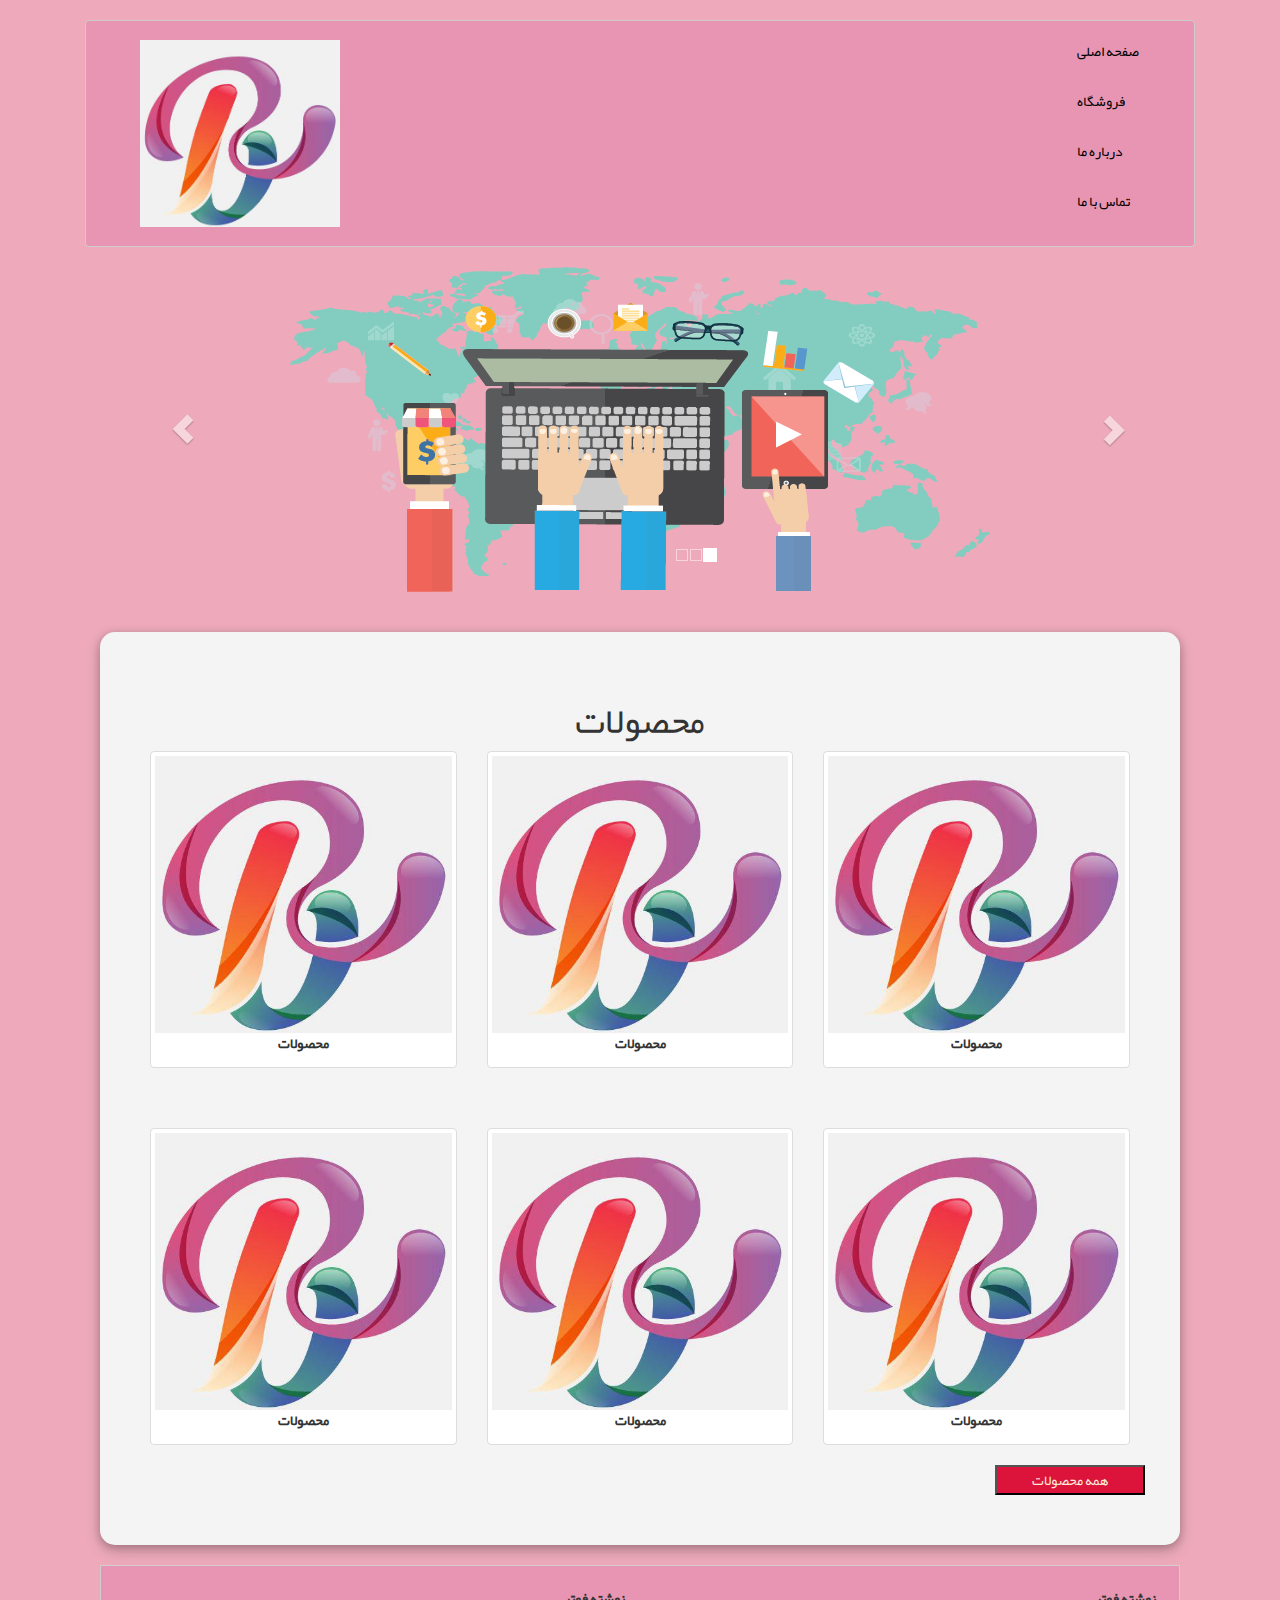
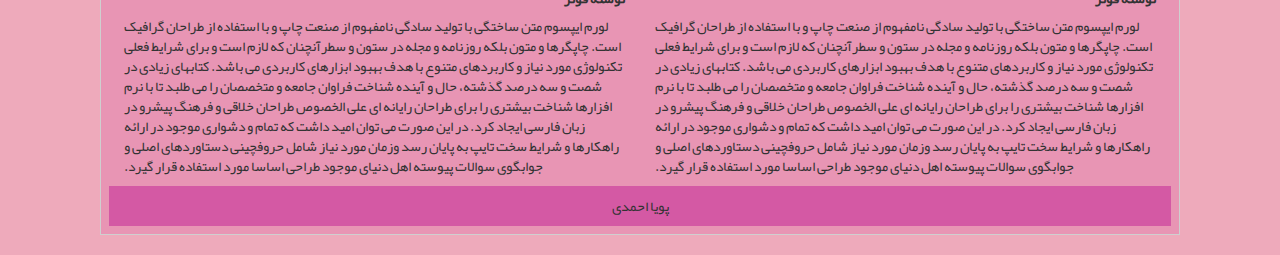
<file: index.html>
<!--DOCTYPE html-->
<html lang="fa"  dir="rtl">
<head>
<meta charset="utf-8">
<meta http-equiv="X-UA-Compatible" content="IE=edge">
<meta name="viewport" content="width=device-width, initial-scale=1">
<title> برنامه نویسان فنی و حرفه ای</title>
<link rel="stylesheet" href="https://stackpath.bootstrapcdn.com/bootstrap/4.3.1/css/bootstrap.min.css" integrity="sha384-ggOyR0iXCbMQv3Xipma34MD+dH/1fQ784/j6cY/iJTQUOhcWr7x9JvoRxT2MZw1T" crossorigin="anonymous">
<script src="https://code.jquery.com/jquery-3.3.1.slim.min.js" integrity="sha384-q8i/X+965DzO0rT7abK41JStQIAqVgRVzpbzo5smXKp4YfRvH+8abtTE1Pi6jizo" crossorigin="anonymous"></script>
<script src="https://cdnjs.cloudflare.com/ajax/libs/popper.js/1.14.7/umd/popper.min.js" integrity="sha384-UO2eT0CpHqdSJQ6hJty5KVphtPhzWj9WO1clHTMGa3JDZwrnQq4sF86dIHNDz0W1" crossorigin="anonymous"></script>
<script src="https://stackpath.bootstrapcdn.com/bootstrap/4.3.1/js/bootstrap.min.js" integrity="sha384-JjSmVgyd0p3pXB1rRibZUAYoIIy6OrQ6VrjIEaFf/nJGzIxFDsf4x0xIM+B07jRM" crossorigin="anonymous"></script>
<link href="css/bootstrap.min.css" rel="stylesheet">
<link href="css/bootstrap-rtl.css" rel="stylesheet">
<link href="style.css" rel="stylesheet">
</head>
<body>


<div id="nav-fix-clear"></div>


		<div class="container">
			
		<div class="row">
			<div class="col-lg-12">
				<nav class="navbar navbar-default">
					<div class="container-fluid">
						<div class="navbar-header">
							<button class="navbar-toggle collapsed" data-toggle="collapse" data-target="#navbar2" aria-expanded="false">
							<span class="icon-bar"></span>
							<span class="icon-bar"></span>
							<span class="icon-bar"></span>
							</button>
						</div>
			<div class="collapse navbar-collapse" id="navbar2">
				<ul class="nav navbar-nav">
					<li><a href="./index.html">صفحه اصلی</a></li>
					<li><a href="./shop.html">فروشگاه</a></a></li>
					<li><a href="./aboutus.html">درباره ما</a></li>
					<li><a href="./contact.html">تماس با ما</a></li>
				</ul>
				<img style="    width: 200;
    margin: 14px;" src="img/a1.jpg">	
			</div>
			</nav>
		</div>
		</div>
		<div id="myCarousel" class="carousel slide" data-ride="carousel">
		<ol class="carousel-indicators">
		<li data-target="#myCarousel" data-slide-to="0" class="active"></li>
		<li data-target="#myCarousel" data-slide-to="1"></li>
		<li data-target="#myCarousel" data-slide-to="2"></li>
		</ol>
		<div class="carousel-inner">
		<div class="item active">
		<img src="img/1.jpg" alt="Los Angeles">
		</div>
		<div class="item">
		<img src="img/2.jpg" alt="Chicago">
		</div>
		<div class="item">
		<img src="img/3.jpg" alt="New York">
		</div>
		</div>
		<a class="left carousel-control" href="#myCarousel" data-slide="prev">
		<span class="glyphicon glyphicon-chevron-left"></span>
		<span class="sr-only">قبلی</span>
		</a>
		<a class="right carousel-control" href="#myCarousel" data-slide="next">
		<span class="glyphicon glyphicon-chevron-right"></span>
		<span class="sr-only">بعدی</span>
		</a>
		</div><br><br>
		<div class="container-fluid text-center">
		<div class="grd2">

			<h1>محصولات</h1>
		<div class="row text-center">
		<div class="col-sm-4">
		<div class="thumbnail">
		<img src="img/a1.jpg" alt="Paris">
		<p><strong>محصولات</strong></p>
		
		</div>
		</div>
		<div class="col-sm-4">
		<div class="thumbnail">
		<img src="img/a1.jpg" alt="New York">
		<p><strong>محصولات</strong></p>
		
		</div>
		</div>
		<div class="col-sm-4">
		<div class="thumbnail">
		<img src="img/a1.jpg" alt="San Francisco">
		<p><strong>محصولات</strong></p>
		
		</div>
		</div>
		</div>
		<br><br>

		<div class="row text-center">
		<div class="col-sm-4">
		<div class="thumbnail">
		<img src="img/a1.jpg" alt="Paris">
		<p><strong>محصولات</strong></p>
		
		</div>
		</div>
		<div class="col-sm-4">
		<div class="thumbnail">
		<img src="img/a1.jpg" alt="New York">
		<p><strong>محصولات</strong></p>
		
		</div>
		</div>
		<div class="col-sm-4">
		<div class="thumbnail">
		<img src="img/a1.jpg" alt="San Francisco">
		<p><strong>محصولات</strong></p>
		



		</div>
		</div>
		<a href="shop.html">
			<input type="button" value="همه محصولات" name="">
		</a>
		</div>
		</div>

		

		<!-- Footer -->
<footer class="page-footer font-small teal pt-4">

  <!-- Footer Text -->
  <div class="container-fluid text-center text-md-left">

    <!-- Grid row -->
    <div class="row">

      <!-- Grid column -->
      <div class="col-md-6 mt-md-0 mt-3">

        <!-- Content -->
       <h5 class="text-uppercase font-weight-bold" style="direction: rtl;
    float: right;
}">نوشته فوتر</h5>
        <p style="direction: rtl;
    float: right;
}">لورم ایپسوم متن ساختگی با تولید سادگی نامفهوم از صنعت چاپ و با استفاده از طراحان گرافیک است. چاپگرها و متون بلکه روزنامه و مجله در ستون و سطرآنچنان که لازم است و برای شرایط فعلی تکنولوژی مورد نیاز و کاربردهای متنوع با هدف بهبود ابزارهای کاربردی می باشد. کتابهای زیادی در شصت و سه درصد گذشته، حال و آینده شناخت فراوان جامعه و متخصصان را می طلبد تا با نرم افزارها شناخت بیشتری را برای طراحان رایانه ای علی الخصوص طراحان خلاقی و فرهنگ پیشرو در زبان فارسی ایجاد کرد. در این صورت می توان امید داشت که تمام و دشواری موجود در ارائه راهکارها و شرایط سخت تایپ به پایان رسد وزمان مورد نیاز شامل حروفچینی دستاوردهای اصلی و جوابگوی سوالات پیوسته اهل دنیای موجود طراحی اساسا مورد استفاده قرار گیرد.</p>

      </div>
      <!-- Grid column -->

      <hr class="clearfix w-100 d-md-none pb-3">

      <!-- Grid column -->
      <div class="col-md-6 mb-md-0 mb-3">

        <!-- Content -->
        <h5 class="text-uppercase font-weight-bold" style="direction: rtl;
    float: right;
}">نوشته فوتر</h5>
        <p style="direction: rtl;
    float: right;
}">لورم ایپسوم متن ساختگی با تولید سادگی نامفهوم از صنعت چاپ و با استفاده از طراحان گرافیک است. چاپگرها و متون بلکه روزنامه و مجله در ستون و سطرآنچنان که لازم است و برای شرایط فعلی تکنولوژی مورد نیاز و کاربردهای متنوع با هدف بهبود ابزارهای کاربردی می باشد. کتابهای زیادی در شصت و سه درصد گذشته، حال و آینده شناخت فراوان جامعه و متخصصان را می طلبد تا با نرم افزارها شناخت بیشتری را برای طراحان رایانه ای علی الخصوص طراحان خلاقی و فرهنگ پیشرو در زبان فارسی ایجاد کرد. در این صورت می توان امید داشت که تمام و دشواری موجود در ارائه راهکارها و شرایط سخت تایپ به پایان رسد وزمان مورد نیاز شامل حروفچینی دستاوردهای اصلی و جوابگوی سوالات پیوسته اهل دنیای موجود طراحی اساسا مورد استفاده قرار گیرد.</p>

      </div>
      <!-- Grid column -->

    </div>
    <!-- Grid row -->

  </div>
  <!-- Footer Text -->

  <!-- Copyright -->
  <div id="footer">
    <div class="footer-copyright text-center py-3"> پویا احمدی
  </div> 
  </div>
  <!-- Copyright -->

</footer>
<!-- Footer -->


</div>
		<script src="js/jquery-1.9.1.min.js"></script>
		<script src="js/bootstrap.min.js"></script>


</body>
</html>
</file>
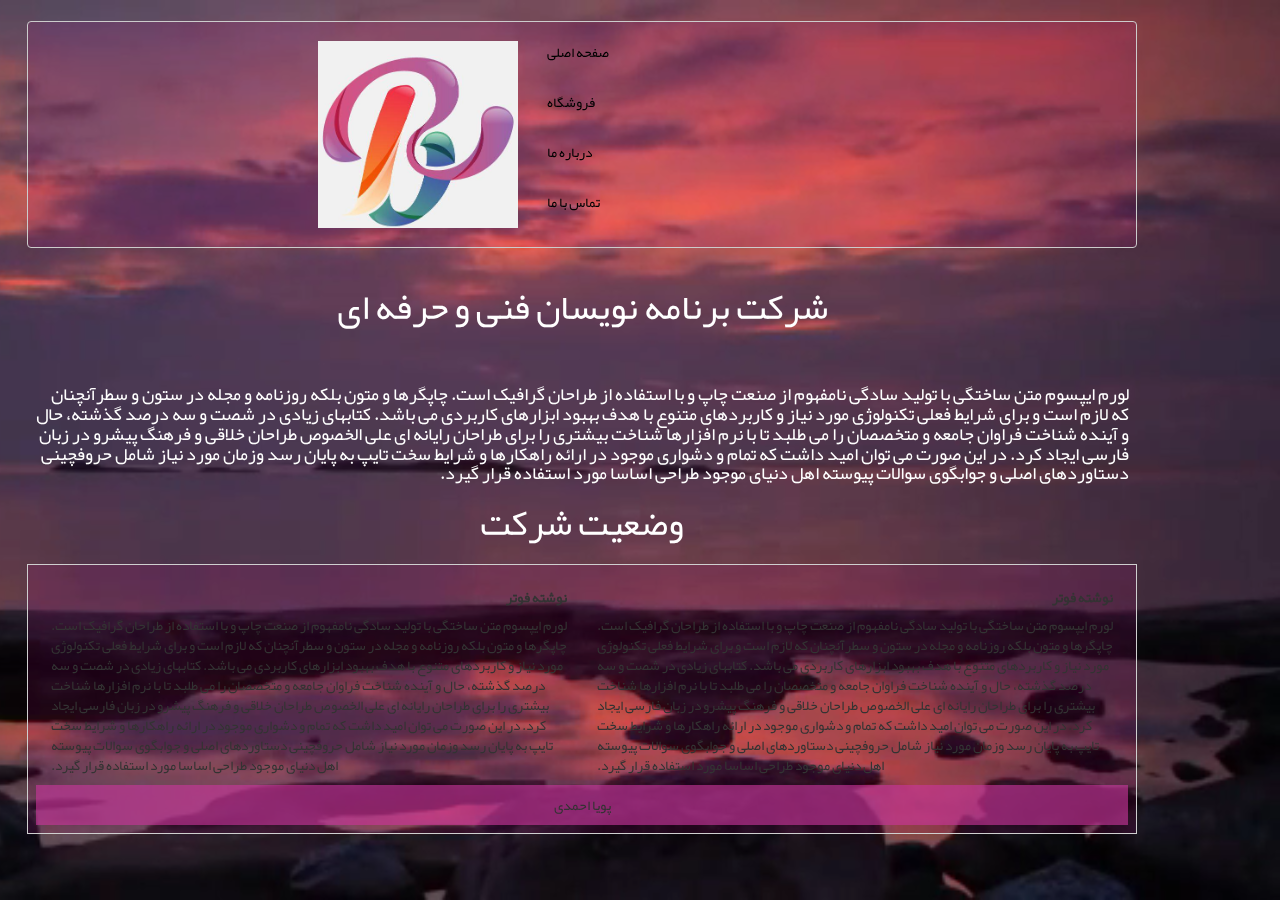
<file: aboutus.html>
<!--DOCTYPE html-->
<html lang="fa"  dir="rtl">
<head>
<meta charset="utf-8">
<meta http-equiv="X-UA-Compatible" content="IE=edge">
<meta name="viewport" content="width=device-width, initial-scale=1">
<title> برنامه نویسان فنی و حرفه ای</title>
<link rel="stylesheet" href="https://stackpath.bootstrapcdn.com/bootstrap/4.3.1/css/bootstrap.min.css" integrity="sha384-ggOyR0iXCbMQv3Xipma34MD+dH/1fQ784/j6cY/iJTQUOhcWr7x9JvoRxT2MZw1T" crossorigin="anonymous">
<script src="https://code.jquery.com/jquery-3.3.1.slim.min.js" integrity="sha384-q8i/X+965DzO0rT7abK41JStQIAqVgRVzpbzo5smXKp4YfRvH+8abtTE1Pi6jizo" crossorigin="anonymous"></script>
<script src="https://cdnjs.cloudflare.com/ajax/libs/popper.js/1.14.7/umd/popper.min.js" integrity="sha384-UO2eT0CpHqdSJQ6hJty5KVphtPhzWj9WO1clHTMGa3JDZwrnQq4sF86dIHNDz0W1" crossorigin="anonymous"></script>
<script src="https://stackpath.bootstrapcdn.com/bootstrap/4.3.1/js/bootstrap.min.js" integrity="sha384-JjSmVgyd0p3pXB1rRibZUAYoIIy6OrQ6VrjIEaFf/nJGzIxFDsf4x0xIM+B07jRM" crossorigin="anonymous"></script>
<link href="css/bootstrap.min.css" rel="stylesheet">
<link href="css/bootstrap-rtl.css" rel="stylesheet">
<link href="style.css" rel="stylesheet">
</head>



<video autoplay muted loop id="backvideo">		
<source type="video/mp4" src="./moive/moive.mp4">
</video>
<body style= "background-color:#ccc">
<div id="nav-fix-clear"></div>
<div id="wrapper">
<div class="container">
<div class="row">
<div class="col-lg-12">
</div>
</div>
<div class="row">
<div class="col-lg-12">
<nav class="navbar navbar-default">
<div class="container-fluid">
<div class="navbar-header">
<button class="navbar-toggle collapsed" data-toggle="collapse" data-target="#navbar2" aria-expanded="false">
<span class="icon-bar"></span>
<span class="icon-bar"></span>
<span class="icon-bar"></span>
</button>
</div>
<div>
<div class="collapse navbar-collapse" id="navbar2">
<ul class="nav navbar-nav">
<li><a href="./index.html">صفحه اصلی</a></li>
<li><a href="./shop.html">فروشگاه</a></a></li>
<li><a href="./aboutus.html">درباره ما</a></li>
<li><a href="./contact.html">تماس با ما</a></li>
</ul>
<img style="    width: 200;
    margin: 14px;" src="img/a1.jpg">  
</div>
</div>
</nav>
</div>
</div>
<h1 style = "color:white;text-align: center;">شرکت برنامه نویسان فنی و حرفه ای</h1><br><br>
<h3 style="color:white;text-align: right;">لورم ایپسوم متن ساختگی با تولید سادگی نامفهوم از صنعت چاپ و با استفاده از طراحان گرافیک است. چاپگرها و متون بلکه روزنامه و مجله در ستون و سطرآنچنان که لازم است و برای شرایط فعلی تکنولوژی مورد نیاز و کاربردهای متنوع با هدف بهبود ابزارهای کاربردی می باشد. کتابهای زیادی در شصت و سه درصد گذشته، حال و آینده شناخت فراوان جامعه و متخصصان را می طلبد تا با نرم افزارها شناخت بیشتری را برای طراحان رایانه ای علی الخصوص طراحان خلاقی و فرهنگ پیشرو در زبان فارسی ایجاد کرد. در این صورت می توان امید داشت که تمام و دشواری موجود در ارائه راهکارها و شرایط سخت تایپ به پایان رسد وزمان مورد نیاز شامل حروفچینی دستاوردهای اصلی و جوابگوی سوالات پیوسته اهل دنیای موجود طراحی اساسا مورد استفاده قرار گیرد.</h3>
<center>
<a href ="./show.html"> <h1 style = "color:white">وضعیت شرکت</h1></center></a>


		<!-- Footer -->
<footer class="page-footer font-small teal pt-4">

  <!-- Footer Text -->
  <div class="container-fluid text-center text-md-left">

    <!-- Grid row -->
    <div class="row">

      <!-- Grid column -->
      <div class="col-md-6 mt-md-0 mt-3">

        <!-- Content -->
       <h5 class="text-uppercase font-weight-bold" style="direction: rtl;
    float: right;
}">نوشته فوتر</h5>
        <p style="direction: rtl;
    float: right;
}">لورم ایپسوم متن ساختگی با تولید سادگی نامفهوم از صنعت چاپ و با استفاده از طراحان گرافیک است. چاپگرها و متون بلکه روزنامه و مجله در ستون و سطرآنچنان که لازم است و برای شرایط فعلی تکنولوژی مورد نیاز و کاربردهای متنوع با هدف بهبود ابزارهای کاربردی می باشد. کتابهای زیادی در شصت و سه درصد گذشته، حال و آینده شناخت فراوان جامعه و متخصصان را می طلبد تا با نرم افزارها شناخت بیشتری را برای طراحان رایانه ای علی الخصوص طراحان خلاقی و فرهنگ پیشرو در زبان فارسی ایجاد کرد. در این صورت می توان امید داشت که تمام و دشواری موجود در ارائه راهکارها و شرایط سخت تایپ به پایان رسد وزمان مورد نیاز شامل حروفچینی دستاوردهای اصلی و جوابگوی سوالات پیوسته اهل دنیای موجود طراحی اساسا مورد استفاده قرار گیرد.</p>

      </div>
      <!-- Grid column -->

      <hr class="clearfix w-100 d-md-none pb-3">

      <!-- Grid column -->
      <div class="col-md-6 mb-md-0 mb-3">

        <!-- Content -->
        <h5 class="text-uppercase font-weight-bold" style="direction: rtl;
    float: right;
}">نوشته فوتر</h5>
        <p style="direction: rtl;
    float: right;
}">لورم ایپسوم متن ساختگی با تولید سادگی نامفهوم از صنعت چاپ و با استفاده از طراحان گرافیک است. چاپگرها و متون بلکه روزنامه و مجله در ستون و سطرآنچنان که لازم است و برای شرایط فعلی تکنولوژی مورد نیاز و کاربردهای متنوع با هدف بهبود ابزارهای کاربردی می باشد. کتابهای زیادی در شصت و سه درصد گذشته، حال و آینده شناخت فراوان جامعه و متخصصان را می طلبد تا با نرم افزارها شناخت بیشتری را برای طراحان رایانه ای علی الخصوص طراحان خلاقی و فرهنگ پیشرو در زبان فارسی ایجاد کرد. در این صورت می توان امید داشت که تمام و دشواری موجود در ارائه راهکارها و شرایط سخت تایپ به پایان رسد وزمان مورد نیاز شامل حروفچینی دستاوردهای اصلی و جوابگوی سوالات پیوسته اهل دنیای موجود طراحی اساسا مورد استفاده قرار گیرد.</p>

      </div>
      <!-- Grid column -->

    </div>
    <!-- Grid row -->

  </div>
  <!-- Footer Text -->

  <!-- Copyright -->
  <div id="footer">
    <div class="footer-copyright text-center py-3"> پویا احمدی
  </div> 
  </div>
  <!-- Copyright -->

</footer>
<!-- Footer -->


</div>
		<script src="js/jquery-1.9.1.min.js"></script>
		<script src="js/bootstrap.min.js"></script>


</body>
</html>
</file>
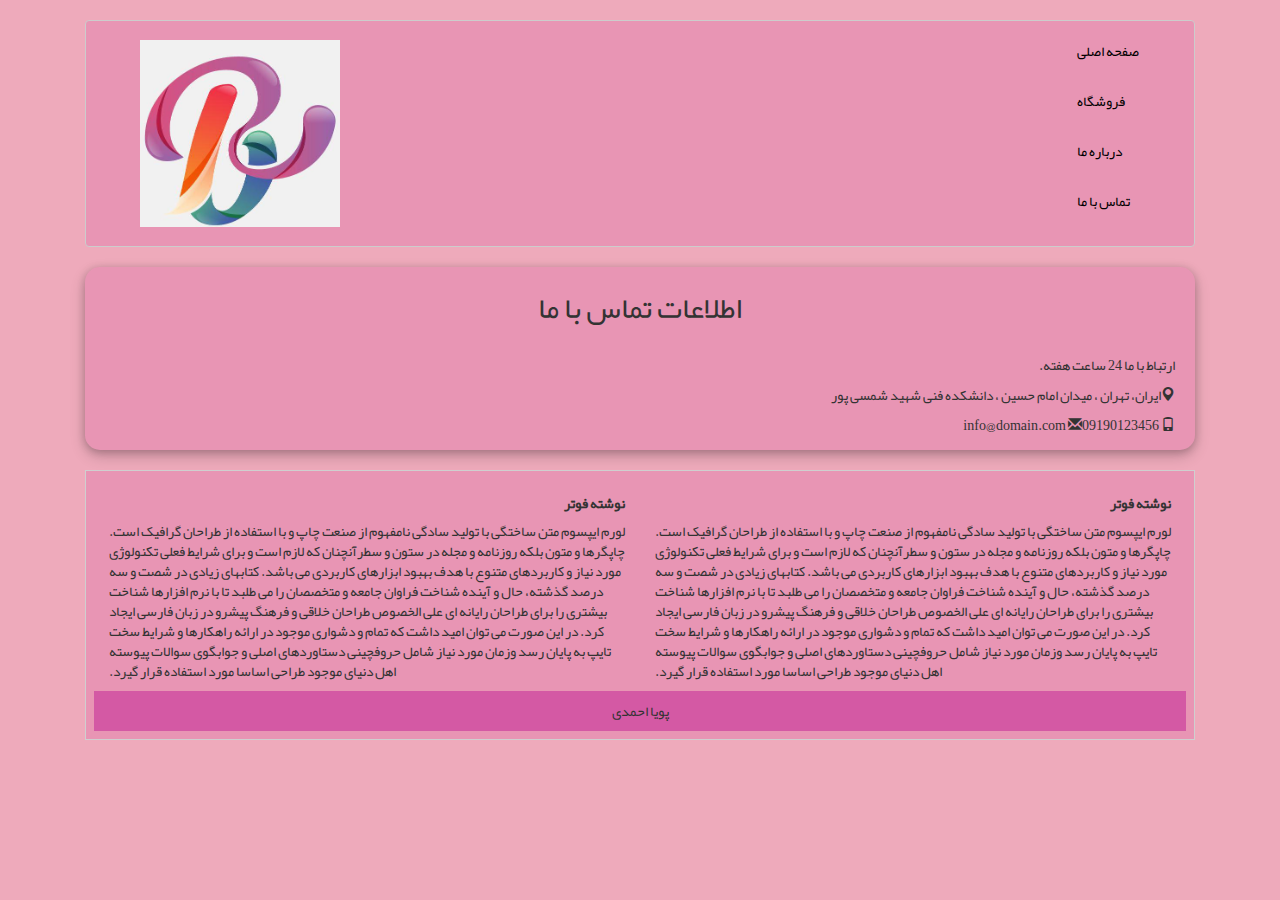
<file: contact.html>
<!--DOCTYPE html-->
<html lang="fa"  dir="rtl">
<head>
<meta charset="utf-8">
<meta http-equiv="X-UA-Compatible" content="IE=edge">
<meta name="viewport" content="width=device-width, initial-scale=1">
<title> برنامه نویسان فنی و حرفه ای</title>
<link rel="stylesheet" href="https://stackpath.bootstrapcdn.com/bootstrap/4.3.1/css/bootstrap.min.css" integrity="sha384-ggOyR0iXCbMQv3Xipma34MD+dH/1fQ784/j6cY/iJTQUOhcWr7x9JvoRxT2MZw1T" crossorigin="anonymous">
<script src="https://code.jquery.com/jquery-3.3.1.slim.min.js" integrity="sha384-q8i/X+965DzO0rT7abK41JStQIAqVgRVzpbzo5smXKp4YfRvH+8abtTE1Pi6jizo" crossorigin="anonymous"></script>
<script src="https://cdnjs.cloudflare.com/ajax/libs/popper.js/1.14.7/umd/popper.min.js" integrity="sha384-UO2eT0CpHqdSJQ6hJty5KVphtPhzWj9WO1clHTMGa3JDZwrnQq4sF86dIHNDz0W1" crossorigin="anonymous"></script>
<script src="https://stackpath.bootstrapcdn.com/bootstrap/4.3.1/js/bootstrap.min.js" integrity="sha384-JjSmVgyd0p3pXB1rRibZUAYoIIy6OrQ6VrjIEaFf/nJGzIxFDsf4x0xIM+B07jRM" crossorigin="anonymous"></script>
<link href="css/bootstrap.min.css" rel="stylesheet">
<link href="css/bootstrap-rtl.css" rel="stylesheet">
<link href="style.css" rel="stylesheet">
</head>
<body>


<div id="nav-fix-clear"></div>


		<div class="container">
			
		<div class="row">
			<div class="col-lg-12">
				<nav class="navbar navbar-default">
					<div class="container-fluid">
						<div class="navbar-header">
							<button class="navbar-toggle collapsed" data-toggle="collapse" data-target="#navbar2" aria-expanded="false">
							<span class="icon-bar"></span>
							<span class="icon-bar"></span>
							<span class="icon-bar"></span>
							</button>
						</div>
			<div class="collapse navbar-collapse" id="navbar2">
				<ul class="nav navbar-nav">
					<li><a href="./index.html">صفحه اصلی</a></li>
					<li><a href="./shop.html">فروشگاه</a></a></li>
					<li><a href="./aboutus.html">درباره ما</a></li>
					<li><a href="./contact.html">تماس با ما</a></li>
				</ul>
<img style="    width: 200;
    margin: 14px;" src="img/a1.jpg">  
			</div>
			</nav>
		</div>
		</div>

<div class="grd" style=" background-color: #bb00811f;">
<div class="container-fluid bg-grey">
<h2 class="text-center">اطلاعات تماس با ما</h2>
<br>
<div class="row">
<div class="col-sm-5">
<p style="direction: rtl;float: right;">ارتباط با ما 24 ساعت هفته.</p>
<p style="direction: rtl;float: right;"><span class="glyphicon glyphicon-map-marker"></span>ایران، تهران ، میدان امام حسین ، دانشکده فنی شهید شمسی پور</p>
<p style="direction: rtl;float: right;"><span class="glyphicon glyphicon-phone"></span> 09190123456</p>
<p style="direction: rtl;float: right;"><span class="glyphicon glyphicon-envelope"></span> info@domain.com</p> 
</div>
<div class="col-sm-7">


 
</div>
</div>
</div>
</div>


		<!-- Footer -->
<footer class="page-footer font-small teal pt-4">

  <!-- Footer Text -->
  <div class="container-fluid text-center text-md-left">

    <!-- Grid row -->
    <div class="row">

      <!-- Grid column -->
      <div class="col-md-6 mt-md-0 mt-3">

        <!-- Content -->
       <h5 class="text-uppercase font-weight-bold" style="direction: rtl;
    float: right;
}">نوشته فوتر</h5>
        <p style="direction: rtl;
    float: right;
}">لورم ایپسوم متن ساختگی با تولید سادگی نامفهوم از صنعت چاپ و با استفاده از طراحان گرافیک است. چاپگرها و متون بلکه روزنامه و مجله در ستون و سطرآنچنان که لازم است و برای شرایط فعلی تکنولوژی مورد نیاز و کاربردهای متنوع با هدف بهبود ابزارهای کاربردی می باشد. کتابهای زیادی در شصت و سه درصد گذشته، حال و آینده شناخت فراوان جامعه و متخصصان را می طلبد تا با نرم افزارها شناخت بیشتری را برای طراحان رایانه ای علی الخصوص طراحان خلاقی و فرهنگ پیشرو در زبان فارسی ایجاد کرد. در این صورت می توان امید داشت که تمام و دشواری موجود در ارائه راهکارها و شرایط سخت تایپ به پایان رسد وزمان مورد نیاز شامل حروفچینی دستاوردهای اصلی و جوابگوی سوالات پیوسته اهل دنیای موجود طراحی اساسا مورد استفاده قرار گیرد.</p>

      </div>
      <!-- Grid column -->

      <hr class="clearfix w-100 d-md-none pb-3">

      <!-- Grid column -->
      <div class="col-md-6 mb-md-0 mb-3">

        <!-- Content -->
        <h5 class="text-uppercase font-weight-bold" style="direction: rtl;
    float: right;
}">نوشته فوتر</h5>
        <p style="direction: rtl;
    float: right;
}">لورم ایپسوم متن ساختگی با تولید سادگی نامفهوم از صنعت چاپ و با استفاده از طراحان گرافیک است. چاپگرها و متون بلکه روزنامه و مجله در ستون و سطرآنچنان که لازم است و برای شرایط فعلی تکنولوژی مورد نیاز و کاربردهای متنوع با هدف بهبود ابزارهای کاربردی می باشد. کتابهای زیادی در شصت و سه درصد گذشته، حال و آینده شناخت فراوان جامعه و متخصصان را می طلبد تا با نرم افزارها شناخت بیشتری را برای طراحان رایانه ای علی الخصوص طراحان خلاقی و فرهنگ پیشرو در زبان فارسی ایجاد کرد. در این صورت می توان امید داشت که تمام و دشواری موجود در ارائه راهکارها و شرایط سخت تایپ به پایان رسد وزمان مورد نیاز شامل حروفچینی دستاوردهای اصلی و جوابگوی سوالات پیوسته اهل دنیای موجود طراحی اساسا مورد استفاده قرار گیرد.</p>

      </div>
      <!-- Grid column -->

    </div>
    <!-- Grid row -->

  </div>
  <!-- Footer Text -->

  <!-- Copyright -->
  <div id="footer">
    <div class="footer-copyright text-center py-3"> پویا احمدی
  </div> 
  </div>
  <!-- Copyright -->

</footer>
<!-- Footer -->


</div>
		<script src="js/jquery-1.9.1.min.js"></script>
		<script src="js/bootstrap.min.js"></script>


</body>
</html>
</file>
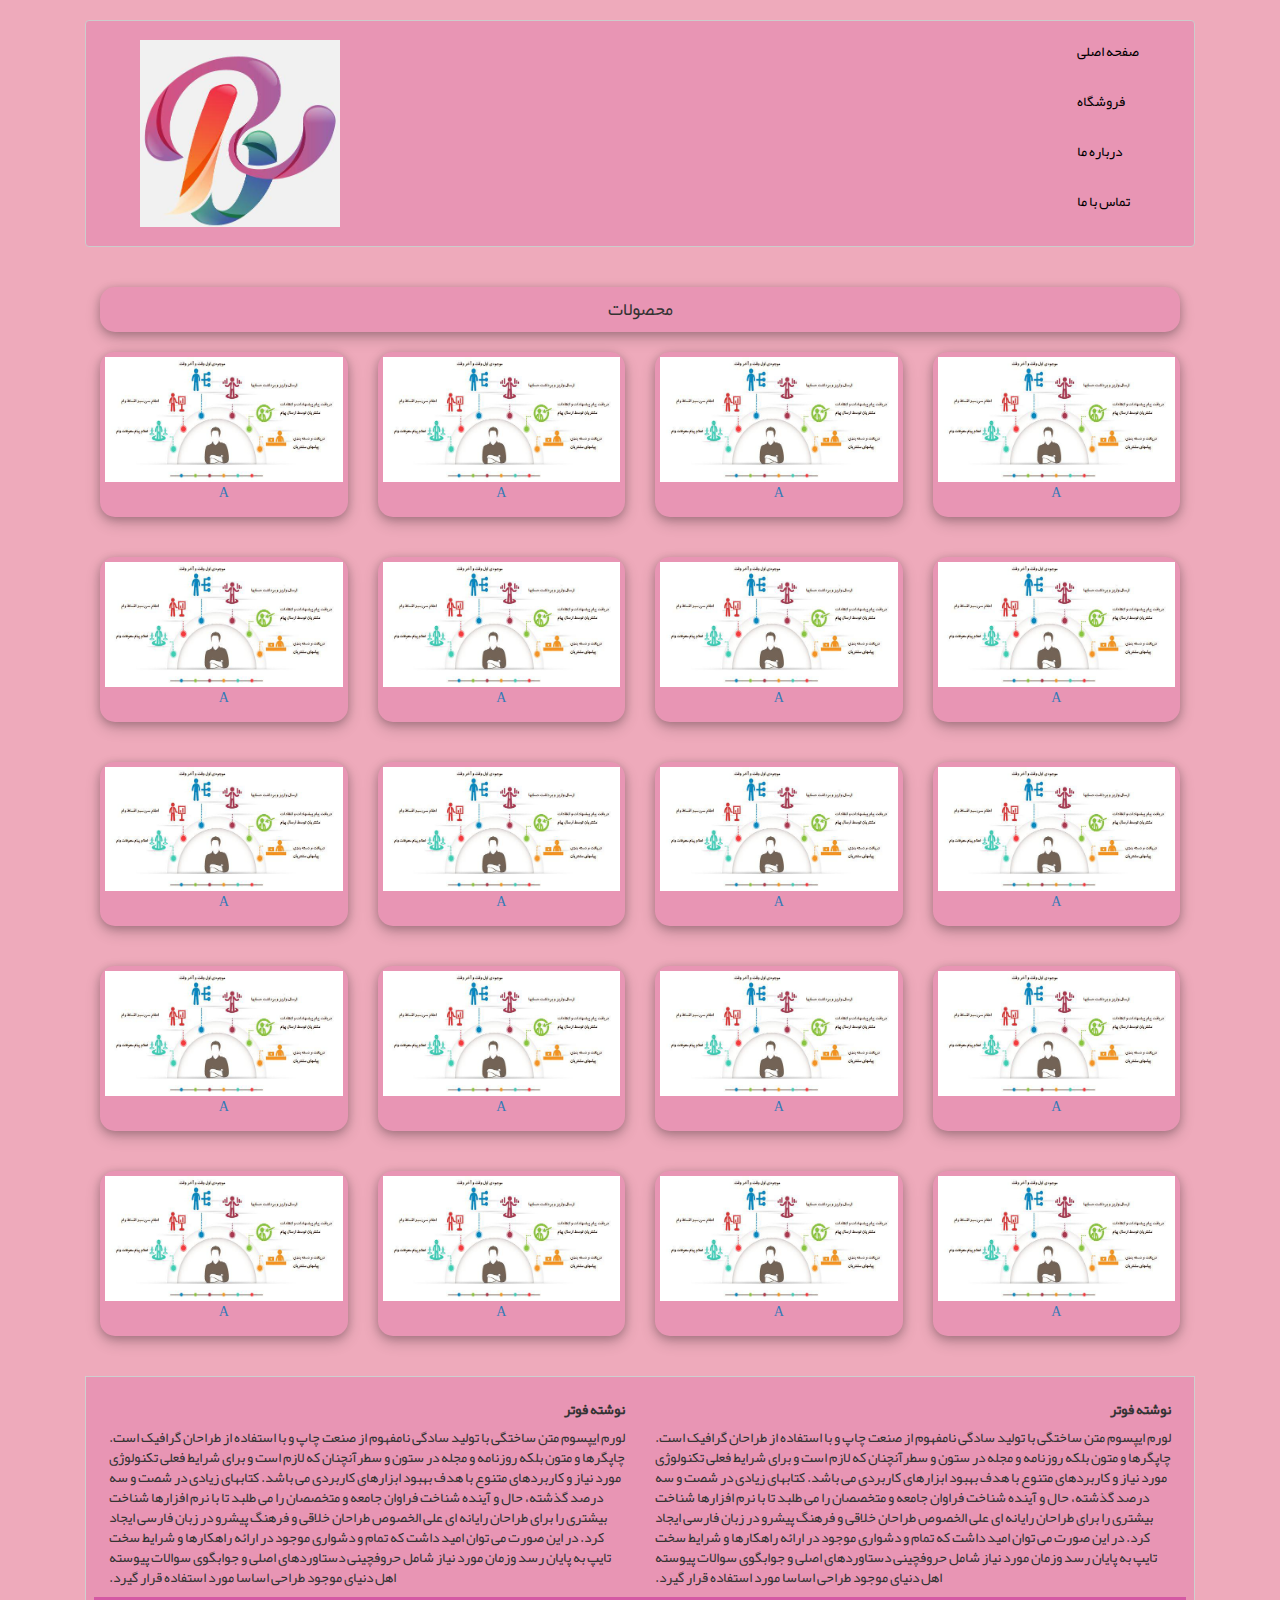
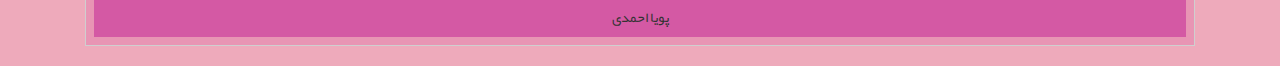
<file: shop.html>
<!--DOCTYPE html-->
<html lang="fa"  dir="rtl">
<head>
<meta charset="utf-8">
<meta http-equiv="X-UA-Compatible" content="IE=edge">
<meta name="viewport" content="width=device-width, initial-scale=1">
<title> برنامه نویسان فنی و حرفه ای</title>
<link rel="stylesheet" href="https://stackpath.bootstrapcdn.com/bootstrap/4.3.1/css/bootstrap.min.css" integrity="sha384-ggOyR0iXCbMQv3Xipma34MD+dH/1fQ784/j6cY/iJTQUOhcWr7x9JvoRxT2MZw1T" crossorigin="anonymous">
<script src="https://code.jquery.com/jquery-3.3.1.slim.min.js" integrity="sha384-q8i/X+965DzO0rT7abK41JStQIAqVgRVzpbzo5smXKp4YfRvH+8abtTE1Pi6jizo" crossorigin="anonymous"></script>
<script src="https://cdnjs.cloudflare.com/ajax/libs/popper.js/1.14.7/umd/popper.min.js" integrity="sha384-UO2eT0CpHqdSJQ6hJty5KVphtPhzWj9WO1clHTMGa3JDZwrnQq4sF86dIHNDz0W1" crossorigin="anonymous"></script>
<script src="https://stackpath.bootstrapcdn.com/bootstrap/4.3.1/js/bootstrap.min.js" integrity="sha384-JjSmVgyd0p3pXB1rRibZUAYoIIy6OrQ6VrjIEaFf/nJGzIxFDsf4x0xIM+B07jRM" crossorigin="anonymous"></script>
<link href="css/bootstrap.min.css" rel="stylesheet">
<link href="css/bootstrap-rtl.css" rel="stylesheet">
<link href="style.css" rel="stylesheet">
</head>
<body>


<div id="nav-fix-clear"></div>


		<div class="container">
			
		<div class="row">
			<div class="col-lg-12">
				<nav class="navbar navbar-default">
					<div class="container-fluid">
						<div class="navbar-header">
							<button class="navbar-toggle collapsed" data-toggle="collapse" data-target="#navbar2" aria-expanded="false">
							<span class="icon-bar"></span>
							<span class="icon-bar"></span>
							<span class="icon-bar"></span>
							</button>
						</div>
			<div class="collapse navbar-collapse" id="navbar2">
				<ul class="nav navbar-nav">
					<li><a href="./index.html">صفحه اصلی</a></li>
					<li><a href="./shop.html">فروشگاه</a></a></li>
					<li><a href="./aboutus.html">درباره ما</a></li>
					<li><a href="./contact.html">تماس با ما</a></li>
				</ul>
			<img style="    width: 200;
    margin: 14px;" src="img/a1.jpg">	
			</div>
			</nav>
		</div>
		</div>
<br>
<div class="container-fluid bg-3 text-center">    
<div style=" background-color: #bb00811f;" class="grd">
<h3>محصولات</h3></div><br>
<div class="row">
<div class="col-sm-3">
<div class = "shoplist"><a href ="./shop.html">
<img src="./img/img1.jpg" class="img-responsive" style="width:100%" alt="Image">
<p>A</p></a>

</div>
</div>
<div class="col-sm-3"> 
<div class = "shoplist"><a href ="./shop.html">
<img src="./img/img1.jpg" class="img-responsive" style="width:100%" alt="Image">
<p>A</p></a>

</div>
</div>
<div class="col-sm-3"> 
<div class = "shoplist"><a href ="./shop.html">
<img src="./img/img1.jpg" class="img-responsive" style="width:100%" alt="Image">
<p>A</p></a>

</div>
</div>
<div class="col-sm-3">
<div class = "shoplist"><a href ="./shop.html">
<img src="./img/img1.jpg" class="img-responsive" style="width:100%" alt="Image">
<p>A</p></a>
</div>
</div>
</div>
</div><br>

<div class="container-fluid bg-3 text-center">
<br>
<div class="row">
<div class="col-sm-3">
<div class = "shoplist"><a href ="./shop.html">
<img src="./img/img1.jpg" class="img-responsive" style="width:100%" alt="Image">
<p>A</p></a>
</div>
</div>
<div class="col-sm-3"> 
<div class = "shoplist"><a href ="./shop.html">
<img src="./img/img1.jpg" class="img-responsive" style="width:100%" alt="Image">
<p>A</p></a>
</div>
</div>
<div class="col-sm-3"> 
<div class = "shoplist"><a href ="./shop.html">
<img src="./img/img1.jpg" class="img-responsive" style="width:100%" alt="Image">
<p>A</p></a>
</div>
</div>
<div class="col-sm-3">
<div class = "shoplist"><a href ="./shop.html">
<img src="./img/img1.jpg" class="img-responsive" style="width:100%" alt="Image">
<p>A</p></a>

</div>
</div>
</div>
</div><br>

<div class="container-fluid bg-3 text-center">
<br>
<div class="row">
<div class="col-sm-3">
<div class = "shoplist"><a href ="./shop.html">
<img src="./img/img1.jpg" class="img-responsive" style="width:100%" alt="Image">
<p>A</p></a>

</div>
</div>
<div class="col-sm-3"> 
<div class = "shoplist"><a href ="./shop.html">
<img src="./img/img1.jpg" class="img-responsive" style="width:100%" alt="Image">
<p>A</p></a>

</div>
</div>
<div class="col-sm-3"> 
<div class = "shoplist"><a href ="./shop.html">
<img src="./img/img1.jpg" class="img-responsive" style="width:100%" alt="Image">
<p>A</p></a>

</div>
</div>
<div class="col-sm-3">
<div class = "shoplist"><a href ="./shop.html">
<img src="./img/img1.jpg" class="img-responsive" style="width:100%" alt="Image">
<p>A</p></a>

</div>
</div>
</div>
</div><br>

<div class="container-fluid bg-3 text-center">
<br>
<div class="row">
<div class="col-sm-3">
<div class = "shoplist"><a href ="./shop.html">
<img src="./img/img1.jpg" class="img-responsive" style="width:100%" alt="Image">
<p>A</p></a>

</div>
</div>
<div class="col-sm-3"> 
<div class = "shoplist"><a href ="./shop.html">
<img src="./img/img1.jpg" class="img-responsive" style="width:100%" alt="Image">
<p>A</p></a>

</div>
</div>
<div class="col-sm-3"> 
<div class = "shoplist"><a href ="./shop.html">
<img src="./img/img1.jpg" class="img-responsive" style="width:100%" alt="Image">
<p>A</p></a>

</div>
</div>
<div class="col-sm-3">
<div class = "shoplist"><a href ="./shop.html">
<img src="./img/img1.jpg" class="img-responsive" style="width:100%" alt="Image">
<p>A</p></a>

</div>
</div>
</div>
</div><br/>

<div class="container-fluid bg-3 text-center">

<br/>
<div class="row">
<div class="col-sm-3">
<div class = "shoplist"><a href ="./shop.html">
<img src="./img/img1.jpg" class="img-responsive" style="width:100%" alt="Image">
<p>A</p></a>

</div>
</div>
<div class="col-sm-3"> 
<div class = "shoplist"><a href ="./shop.html">
<img src="./img/img1.jpg" class="img-responsive" style="width:100%" alt="Image">
<p>A</p></a>

</div>
</div>
<div class="col-sm-3"> 
 <div class = "shoplist"><a href ="./shop.html">
<img src="./img/img1.jpg" class="img-responsive" style="width:100%" alt="Image">
<p>A</p></a>

</div>
</div>
<div class="col-sm-3">
<div class = "shoplist"><a href ="./shop.html">
<img src="./img/img1.jpg" class="img-responsive" style="width:100%" alt="Image">
<p>A</p></a>

</div>
</div>
</div>
</div><br>


		<!-- Footer -->
<footer class="page-footer font-small teal pt-4">

  <!-- Footer Text -->
  <div class="container-fluid text-center text-md-left">

    <!-- Grid row -->
    <div class="row">

      <!-- Grid column -->
      <div class="col-md-6 mt-md-0 mt-3">

        <!-- Content -->
       <h5 class="text-uppercase font-weight-bold" style="direction: rtl;
    float: right;
}">نوشته فوتر</h5>
        <p style="direction: rtl;
    float: right;
}">لورم ایپسوم متن ساختگی با تولید سادگی نامفهوم از صنعت چاپ و با استفاده از طراحان گرافیک است. چاپگرها و متون بلکه روزنامه و مجله در ستون و سطرآنچنان که لازم است و برای شرایط فعلی تکنولوژی مورد نیاز و کاربردهای متنوع با هدف بهبود ابزارهای کاربردی می باشد. کتابهای زیادی در شصت و سه درصد گذشته، حال و آینده شناخت فراوان جامعه و متخصصان را می طلبد تا با نرم افزارها شناخت بیشتری را برای طراحان رایانه ای علی الخصوص طراحان خلاقی و فرهنگ پیشرو در زبان فارسی ایجاد کرد. در این صورت می توان امید داشت که تمام و دشواری موجود در ارائه راهکارها و شرایط سخت تایپ به پایان رسد وزمان مورد نیاز شامل حروفچینی دستاوردهای اصلی و جوابگوی سوالات پیوسته اهل دنیای موجود طراحی اساسا مورد استفاده قرار گیرد.</p>

      </div>
      <!-- Grid column -->

      <hr class="clearfix w-100 d-md-none pb-3">

      <!-- Grid column -->
      <div class="col-md-6 mb-md-0 mb-3">

        <!-- Content -->
        <h5 class="text-uppercase font-weight-bold" style="direction: rtl;
    float: right;
}">نوشته فوتر</h5>
        <p style="direction: rtl;
    float: right;
}">لورم ایپسوم متن ساختگی با تولید سادگی نامفهوم از صنعت چاپ و با استفاده از طراحان گرافیک است. چاپگرها و متون بلکه روزنامه و مجله در ستون و سطرآنچنان که لازم است و برای شرایط فعلی تکنولوژی مورد نیاز و کاربردهای متنوع با هدف بهبود ابزارهای کاربردی می باشد. کتابهای زیادی در شصت و سه درصد گذشته، حال و آینده شناخت فراوان جامعه و متخصصان را می طلبد تا با نرم افزارها شناخت بیشتری را برای طراحان رایانه ای علی الخصوص طراحان خلاقی و فرهنگ پیشرو در زبان فارسی ایجاد کرد. در این صورت می توان امید داشت که تمام و دشواری موجود در ارائه راهکارها و شرایط سخت تایپ به پایان رسد وزمان مورد نیاز شامل حروفچینی دستاوردهای اصلی و جوابگوی سوالات پیوسته اهل دنیای موجود طراحی اساسا مورد استفاده قرار گیرد.</p>

      </div>
      <!-- Grid column -->

    </div>
    <!-- Grid row -->

  </div>
  <!-- Footer Text -->

  <!-- Copyright -->
  <div id="footer">
    <div class="footer-copyright text-center py-3"> پویا احمدی
  </div> 
  </div>
  <!-- Copyright -->

</footer>
<!-- Footer -->


</div>
		<script src="js/jquery-1.9.1.min.js"></script>
		<script src="js/bootstrap.min.js"></script>


</body>
</html>
</file>
<file: style.css>
@font-face {
    font-family: "yekan";
    font-style: normal;
    font-weight: normal;
    src: url('fonts/yekan/yekan-regular.eot') format("embedded-opentype"),
	url('fonts/yekan/yekan-regular.woff') format("woff"),
	url('fonts/yekan/yekan-regular.ttf') format("truetype");
}

.carousel-caption {
    left: 0 !important;
    right: 0 !important;
    padding-bottom: 0;
    background-color: #000;
    padding: 3px;
    bottom: 5px;
    opacity: 0.7;
    font-family: tahoma;
}
.carousel-indicators li{
  border-radius: 0 !important;
}


.carousel-control.right {
    right: 0;
    left: auto;
    background-image: -webkit-linear-gradient(left, color-stop(rgba(0, 0, 0, 0.5) 0%), color-stop(rgba(0, 0, 0, 0.0001) 100%));
    background-image: -o-linear-gradient(left, rgba(0, 0, 0, 0.5) 0%, rgba(0, 0, 0, 0.0001) 100%);
     background-image: linear-gradient(to right, rgba(0, 0, 0, 0) 0%, rgba(0, 0, 0, 0.0001) 100%); */
    /* background-repeat: repeat-x; */
    filter: progid:DXImageTransform.Microsoft.gradient(startColorstr='#80000000', endColorstr='#00000000', GradientType=1);
}

.carousel-control.left {
    right: auto;
    left: 0;
    background-image: -webkit-linear-gradient(left, color-stop(rgba(0, 0, 0, 0.5) 0%), color-stop(rgba(0, 0, 0, 0.0001) 100%));
    background-image: -o-linear-gradient(left, rgba(0, 0, 0, 0.5) 0%, rgba(0, 0, 0, 0.0001) 100%);
     background-image: linear-gradient(to right, rgba(0, 0, 0, 0) 0%, rgba(0, 0, 0, 0.0001) 100%); */
    /* background-repeat: repeat-x; */
    filter: progid:DXImageTransform.Microsoft.gradient(startColorstr='#80000000', endColorstr='#00000000', GradientType=1);
}
.carousel-control.left {
    /* background-image: -webkit-linear-gradient(left,rgba(0,0,0,.5) 0,rgba(0,0,0,.0001) 100%); */
    background-image: -o-linear-gradient(left,rgba(0,0,0,.5) 0,rgba(0,0,0,.0001) 100%);
    /* background-image: -webkit-gradient(linear,left top,right top,from(rgba(0,0,0,.5)),to(rgba(0,0,0,.0001))); */
    /* background-image: linear-gradient(to right,rgba(0,0,0,.5) 0,rgba(0,0,0,.0001) 100%); */
    filter: progid:DXImageTransform.Microsoft.gradient(startColorstr='#80000000', endColorstr='#00000000', GradientType=1);
    background-repeat: repeat-x;
}

input{
    width: 150px;
    height: 30px;
    background-color: crimson;
    color: antiquewhite;
}


.pt-4, .py-4 {
    background-color: #bb00811f;
    padding-top: 1.5rem!important;
}

#footer{
	 background-color: #c8369ba1;
}








.item img{
	display: block;
margin-left: auto;
margin-right: auto;
clear: both;
}


body{
	font-family: 'yekan' !important;
	background-color:#eab;
}




.navbar-default {
     background-color: #bb00811f;
    border-color: #ccc !important;
    /* color: #fff; */
}
.navbar-default .navbar-nav>li>a {
    color:#000;
}
.navbar-default .navbar-nav>li>a:hovar {
    color: none !important;
}





#nav-fix-clear{
	height:20px;
}
#ads-pic{margin:8px 0;
 float:left;
}
.box{
	background-color: #212121;
	border: #fff 1px solid;
	margin-bottom:15px;
}
h3{
	margin: 8px !important;
    padding: 0;
}
hr{
	margin: 3px 0 !important;
}
.wiget-box{
	padding: 7px;
}
.img-index-slide {
	width: 100%;
    height:auto;
}
.carousel-caption2{
	background-color: #000;
	opacity: 0.8;
	color: #fff;
	text-align: center;
}
#b-p{
	border: 1px solid #D4C9C9;
	border-top: 0;
	background: rgb(255, 255, 255) none repeat scroll 0% 0%;
	list-style: none;
	padding-right: 0 !important;
}
.im-box{width: 50px;height: 50px;
float: right;margin-left: 5px;
}
#b-p li{
	display: inline-block;
	border-bottom: 1px solid #eee;
	width: 100%;padding: 3px;
    transition: 500ms;
	background-color:#fff;
}
#b-p li:hover{
	background-color: #ffe7e7 !important;
}
#b-p li:nth-of-type(2n+1) {
	background-color: #f9f9f9;
}
footer{
	background-color: rgb(255, 255, 255);
	margin: 20px 0px;
	padding: 8px;
	border: 1px solid rgb(207, 207, 207);
}
#copyright{
	float: left;
    direction: ltr;
}
.alert {
	padding: 8px !important;
    margin-bottom: 10px !important;
	margin-top: 10px;
}
.alert-dismissable .close, .alert-dismissible .close {
	right: -6px !important;
}
.content-title{
	margin-right:5px;
}
.content-img{
	width: 100%;
    height: auto;
	border: 1px solid #eee;padding: 2px;
}
.con-text{text-align: justify;
    height: 138px;
    overflow: hidden;
    font-size: 10pt;
    border-bottom: 1px solid #eee;
}
h3, .h3 {
	font-size: 18px !important;
}

#random-post{
    padding: 0;
    margin: 0;
    list-style: none;
}

#random-post li a{
    color: #444;
    text-decoration: none;
}

#random-post li{
    padding: 9px 3px;
    border-bottom: 1px solid #ccc;
    background-color: #FFF;
}

#random-post li:hover{
    background-color: #ececec;
}
#carousel-example-generic{
    margin-bottom: 20px;
}

@media only screen and (max-width: 992px) {
    #logo{
    display: block;
    margin: auto;
}
}

.shoplist {
    border: #ccc 2px;
    border-radius:15px;
    padding:5px;
    background-color: #bb00811f;
    box-shadow: 0 2px 8px 0 rgba(0, 0, 0, 0.2), 0 6px 15px 0 rgba(0, 0, 0, 0.19);
    transition: 0.1s;
}
.shoplist:hover{
    transition: 0.1s;
    box-shadow: 0 2px 8px 0 rgba(0, 0, 0, 0.2), 0 6px 15px 0 rgba(0, 0, 0, 0.19);
    margin:5%;
}
.grd{
    border: #ccc 2px;
    border-radius:15px;
    padding:5px;
    background : #f4f4f4;
    box-shadow: 0 2px 8px 0 rgba(0, 0, 0, 0.2), 0 6px 15px 0 rgba(0, 0, 0, 0.19);
}

/* For non-retina based devices that have a smaller screen */
@media only screen and (min-width: 320px) {

}

/* Retina enabled devices with smaller screen */
@media  only screen and (-webkit-min-device-pixel-ratio: 2) and (min-width: 320px), 
only screen and ( -o-min-device-pixel-ratio: 2/1) and (min-width: 320px),  
only screen and ( min-device-pixel-ratio: 2) and (min-width: 320px),  
only screen and ( min-resolution: 192dpi) and (min-width: 320px),  
only screen and ( min-resolution: 2dppx) and (min-width: 320px) {

}

/*Non- retina based devices with medium screen size */
@media only screen and (min-width: 768px) {

}

/* Retina devices with medium screen size */
@media only screen and (-webkit-min-device-pixel-ratio: 2) and (min-width: 768px),  
only screen and ( -o-min-device-pixel-ratio: 2/1) and (min-width: 768px),  
only screen and ( min-device-pixel-ratio: 2) and (min-width: 768px),  
only screen and ( min-resolution: 192dpi) and (min-width: 768px),  
only screen and ( min-resolution: 2dppx) and (min-width: 768px) {

}

/* Non-retina devices with large screen sizes */
@media only screen and (min-width: 1200px) {

}

/* Retina devices with large screen sizes */
@media  only screen and (-webkit-min-device-pixel-ratio: 2) and (min-width: 1200px),  
only screen and ( -o-min-device-pixel-ratio: 2/1) and (min-width: 1200px),  
only screen and ( min-device-pixel-ratio: 2) and (min-width: 1200px),  
only screen and ( min-resolution: 192dpi) and (min-width: 1200px),  
only screen and ( min-resolution: 2dppx) and (min-width: 1200px) {

}

/* CSS Document */

*{
	padding: 0px;
	margin: 0px;
}

@font-face{
	font-family: "B Mitra";
	src: url(../fonts/B Mitra_p30download.com.ttf);
}

#bod{
	background-size: cover;
	background-attachment: fixed;
	font-family: "B Mitra";
}

#wrapper{
	position: relative;
	margin: auto;
	width: 80%;
}

bnav{
	
}

.nav1{
	margin-top: 1vw;
	height: 3.5vw;
	list-style-type: none;
	overflow: hidden;
	border-bottom: 0.01vw solid white;
	font-family: "B Mitra";
}

.nav1 li{
	float: right;
}

.nav1 li a{
	display: block;
	color: white;
	text-align: center;
	padding: 0.7vw 1vw;
	text-decoration: none;
	font-size: 1.3vw;
}

.nav1 li a:hover{
	border-bottom: 1.5vw solid white;
}

.cont{
	width: 50%;
	height: 40vw;
	float: right;
	font: "B Mitra";
	text-align: center;
	font-size: 1.5vw;
	padding: 2vw;
	padding-top: 13vw;
	color: white;
}


.bubbleChart1{
    width: 50%;
    height: 40vw;
	float: left;
	margin-top: 2vw;
}
.bubbleChart svg{
}

#backvideo{
	right: 0;
	bottom: 0;
	position: fixed;
	min-width: 100%;
	min-height: 100%;
}  

.grd2{
    border: #b2b4b7 2px;
    border-radius:15px;
    padding:50px;
    background : #f4f4f4;
    box-shadow: 0 2px 8px 0 rgba(0, 0, 0, 0.2), 0 6px 15px 0 rgba(0, 0, 0, 0.19);
}
</file>
